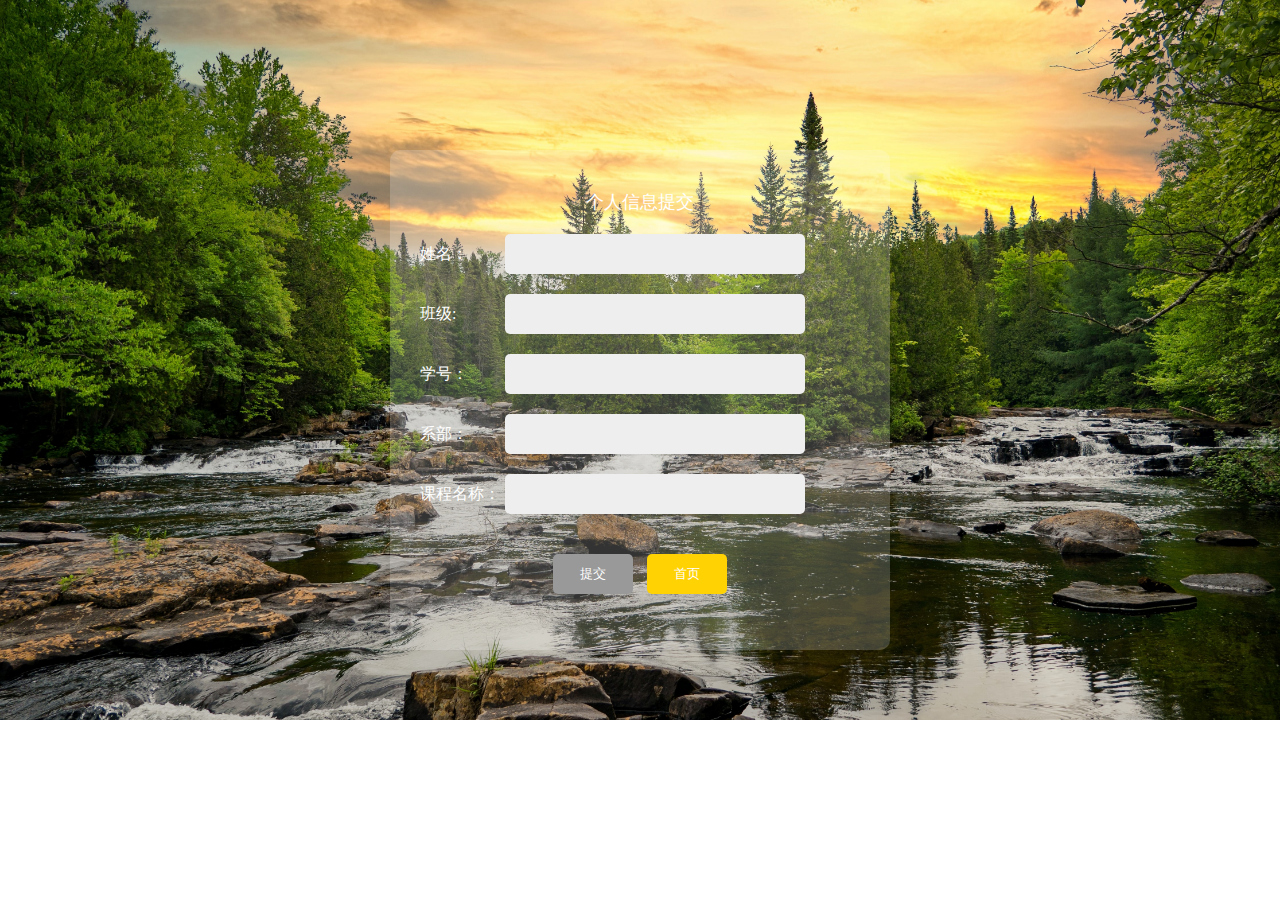
<file: form.html>
<head>
    <link rel="stylesheet" type="text/css" href="./css/form.css" />
    </style>
</head>
<body>
    <div class="form">
        <img class="bgc" src="./img/imgs42.jpg" alt="">
        <div class="submit">
            <span class="form_title">个人信息提交</span>
            <div class="form_input">
                <span>姓名：</span>
                <input class="inputs" type="text" value="">
            </div>
            <div class="form_input">
                <span>班级:</span>
                <input class="inputs" type="text" value="">
            </div>
            <div class="form_input">
                <span>学号：</span>
                <input class="inputs" type="text" value="">
            </div>
            <div class="form_input">
                <span>系部：</span>
                <input class="inputs" type="text" value="">
            </div>
            <div class="form_input">
                <span>课程名称：</span>
                <input class="inputs" type="text" value="">
            </div>
            <div class="btn_submit">
                <a href="./finish.html">
                    <button class="btn">提交</button></a>
                <a href="./index.html" class="back"><button class="home_href">首页</button></a>
            </div>
        </div>
    </div>
</body>
</file>
<file: css/form.css>
* {
    margin: 0;
    padding: 0
}

.from {
    overflow: hidden;
    position: relative;
}

.bgc {
    width: 100%;
}

.submit {
    position: absolute;
    z-index: 9;
    left: 0;
    top: 0;
    right: 0;
    bottom: 0;
    margin: auto;
    margin-top: 150px;
    width: 500px;
    height: 500px;
    background: rgba(255, 255, 255, 0.2);
    border-radius: 10px;
    color: #fff;
    display: flex;
    flex-direction: column;
}

.form_title {
    text-align: center;
    margin-top: 40px;
    font-size: 18px;
}

.form_input {
    padding: 0 30px;
    box-sizing: border-box;
    display: flex;
    margin-top: 20px;
}

.inputs {
    height: 40px;
    width: 300px;
    border-radius: 5px;
    border: none;
    background-color: #eee;
    color: #666;
    padding-left: 20px;
}

.form_input span {
    width: 85px;
    align-self: center;
}

.btn_submit {
    align-self: center;
}

.btn {
    border: none;
    width: 80px;
    height: 40px;
    color: #fff;
    border-radius: 5px;
    background: #999;
    margin-top: 40px;
}

.btn:hover {
    background: #666;
}

.back {
    margin-left: 10px;
}

.home_href {
    border: none;
    width: 80px;
    height: 40px;
    color: #fff;
    border-radius: 5px;
    background: #FFD204;
}
</file>
